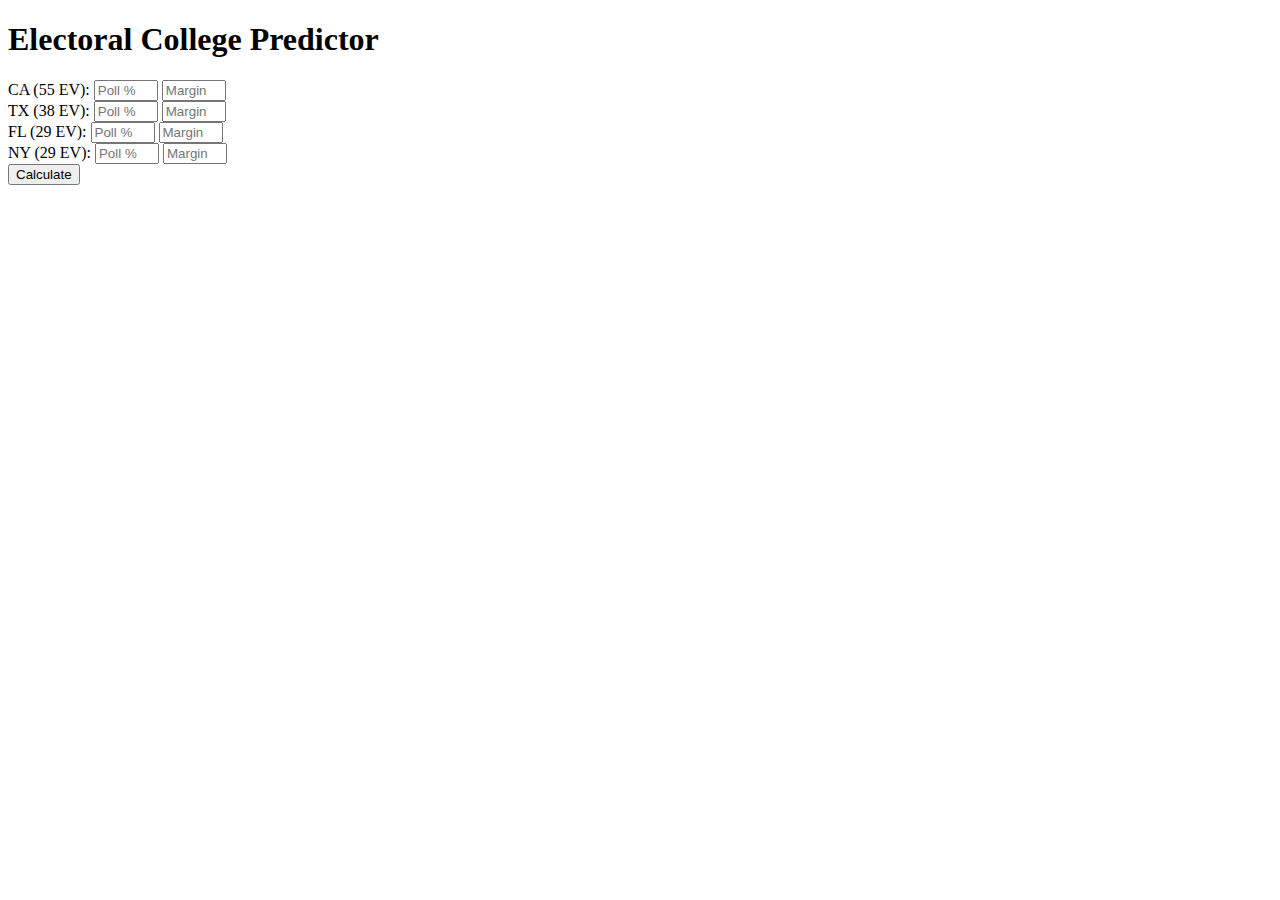
<file: index.html>
<!DOCTYPE html>
<html lang="en">
<head>
    <meta charset="UTF-8">
    <meta name="viewport" content="width=device-width, initial-scale=1.0">
    <title>Electoral College Predictor MVP</title>
    <style>
        /* Add some basic styling here */
    </style>
</head>
<body>
    <h1>Electoral College Predictor</h1>
    <div id="stateInputs"></div>
    <button onclick="calculate()">Calculate</button>
    <div id="results"></div>

    <script>
        const states = {
            'CA': {ev: 55}, 'TX': {ev: 38}, 'FL': {ev: 29}, 'NY': {ev: 29},
            // Add more states here
        };

        function createInputs() {
            const container = document.getElementById('stateInputs');
            for (const [state, info] of Object.entries(states)) {
                container.innerHTML += `
                    <div>
                        <label>${state} (${info.ev} EV):</label>
                        <input type="number" id="${state}_poll" placeholder="Poll %" min="0" max="100">
                        <input type="number" id="${state}_moe" placeholder="Margin of Error" min="0" max="100">
                    </div>
                `;
            }
        }

        async function calculate() {
            const data = {};
            for (const state in states) {
                const poll = document.getElementById(`${state}_poll`).value;
                const moe = document.getElementById(`${state}_moe`).value;
                if (poll && moe) {
                    data[state] = {poll: parseFloat(poll), moe: parseFloat(moe), ev: states[state].ev};
                }
            }

            const response = await fetch('/calculate', {
                method: 'POST',
                headers: {'Content-Type': 'application/json'},
                body: JSON.stringify(data)
            });
            const results = await response.json();

            displayResults(results);
        }

        function displayResults(results) {
            const container = document.getElementById('results');
            container.innerHTML = `<h2>Overall Democratic Win Probability: ${(results.overallProb * 100).toFixed(2)}%</h2>`;
            for (const [state, info] of Object.entries(results.stateResults)) {
                container.innerHTML += `<p>${state}: ${(info.winProb * 100).toFixed(2)}% chance of Democratic win</p>`;
            }
        }

        createInputs();
    </script>
</body>
</html>
</file>
